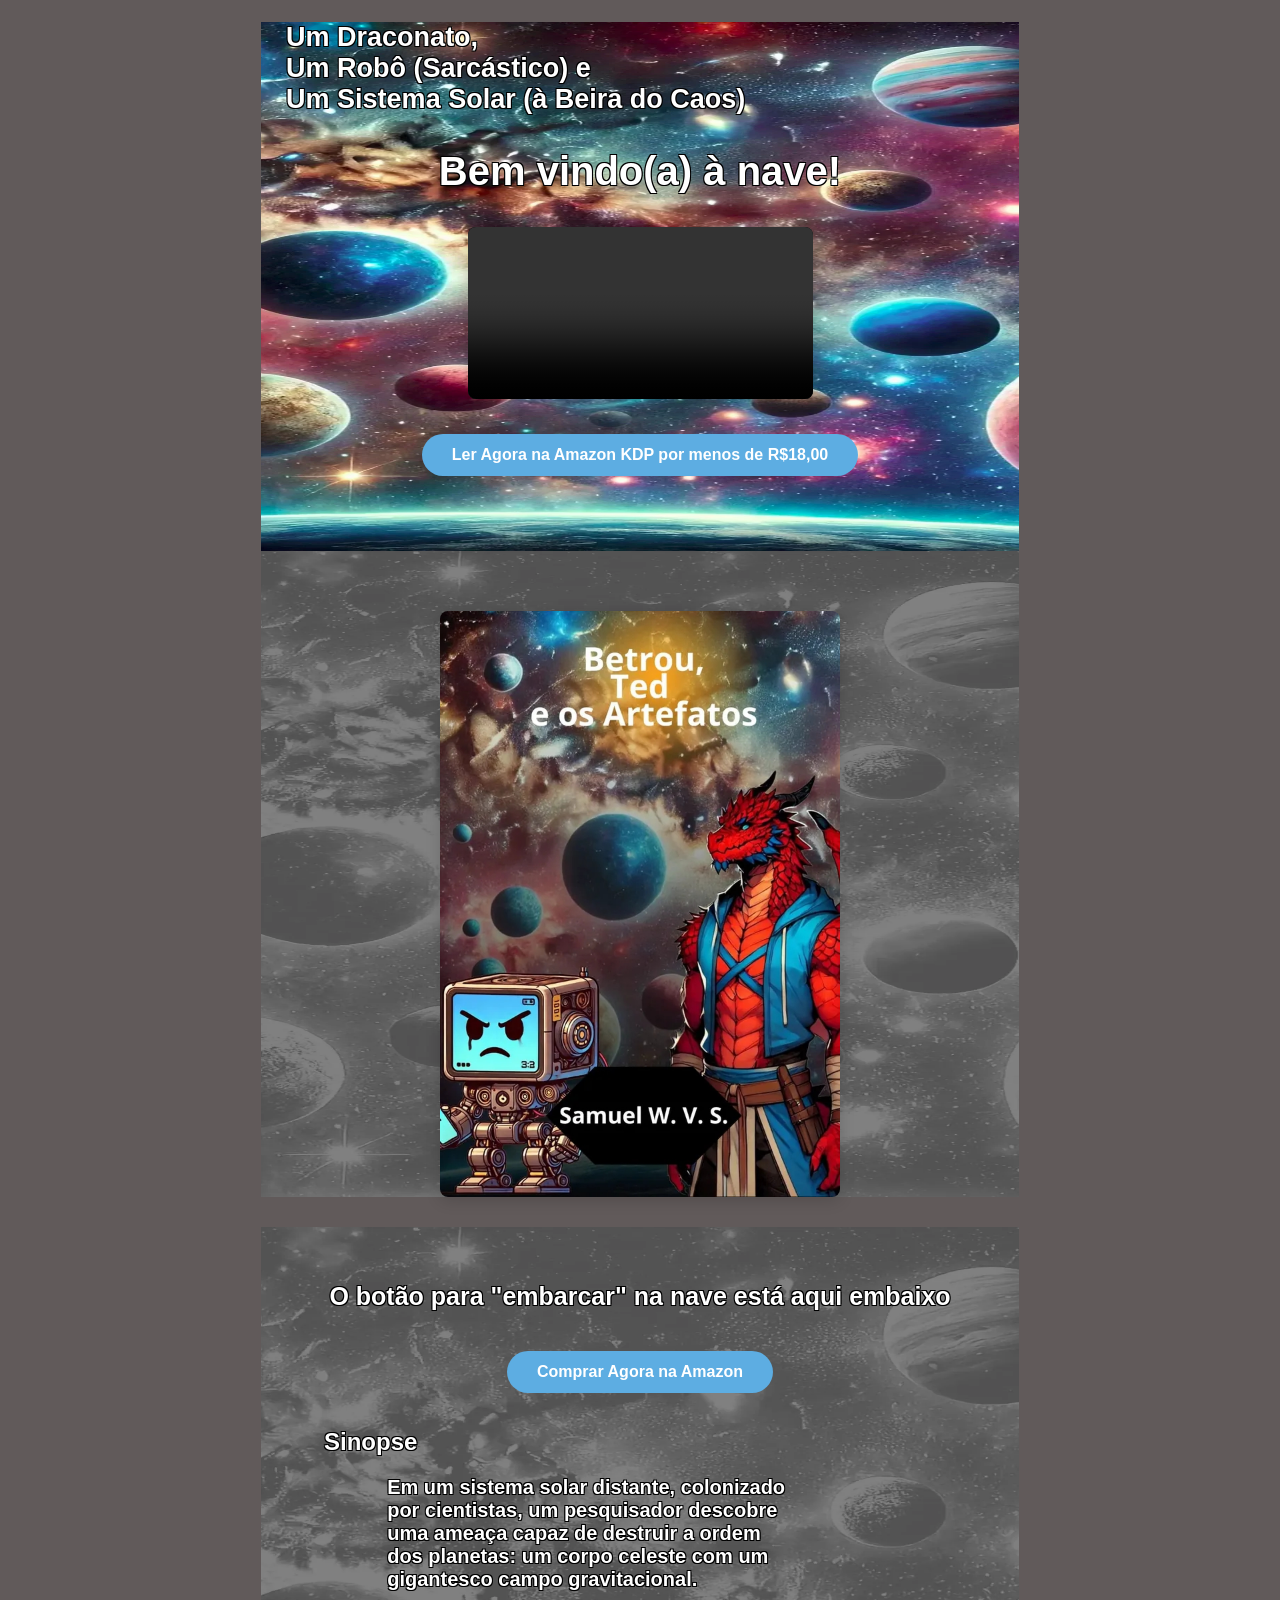
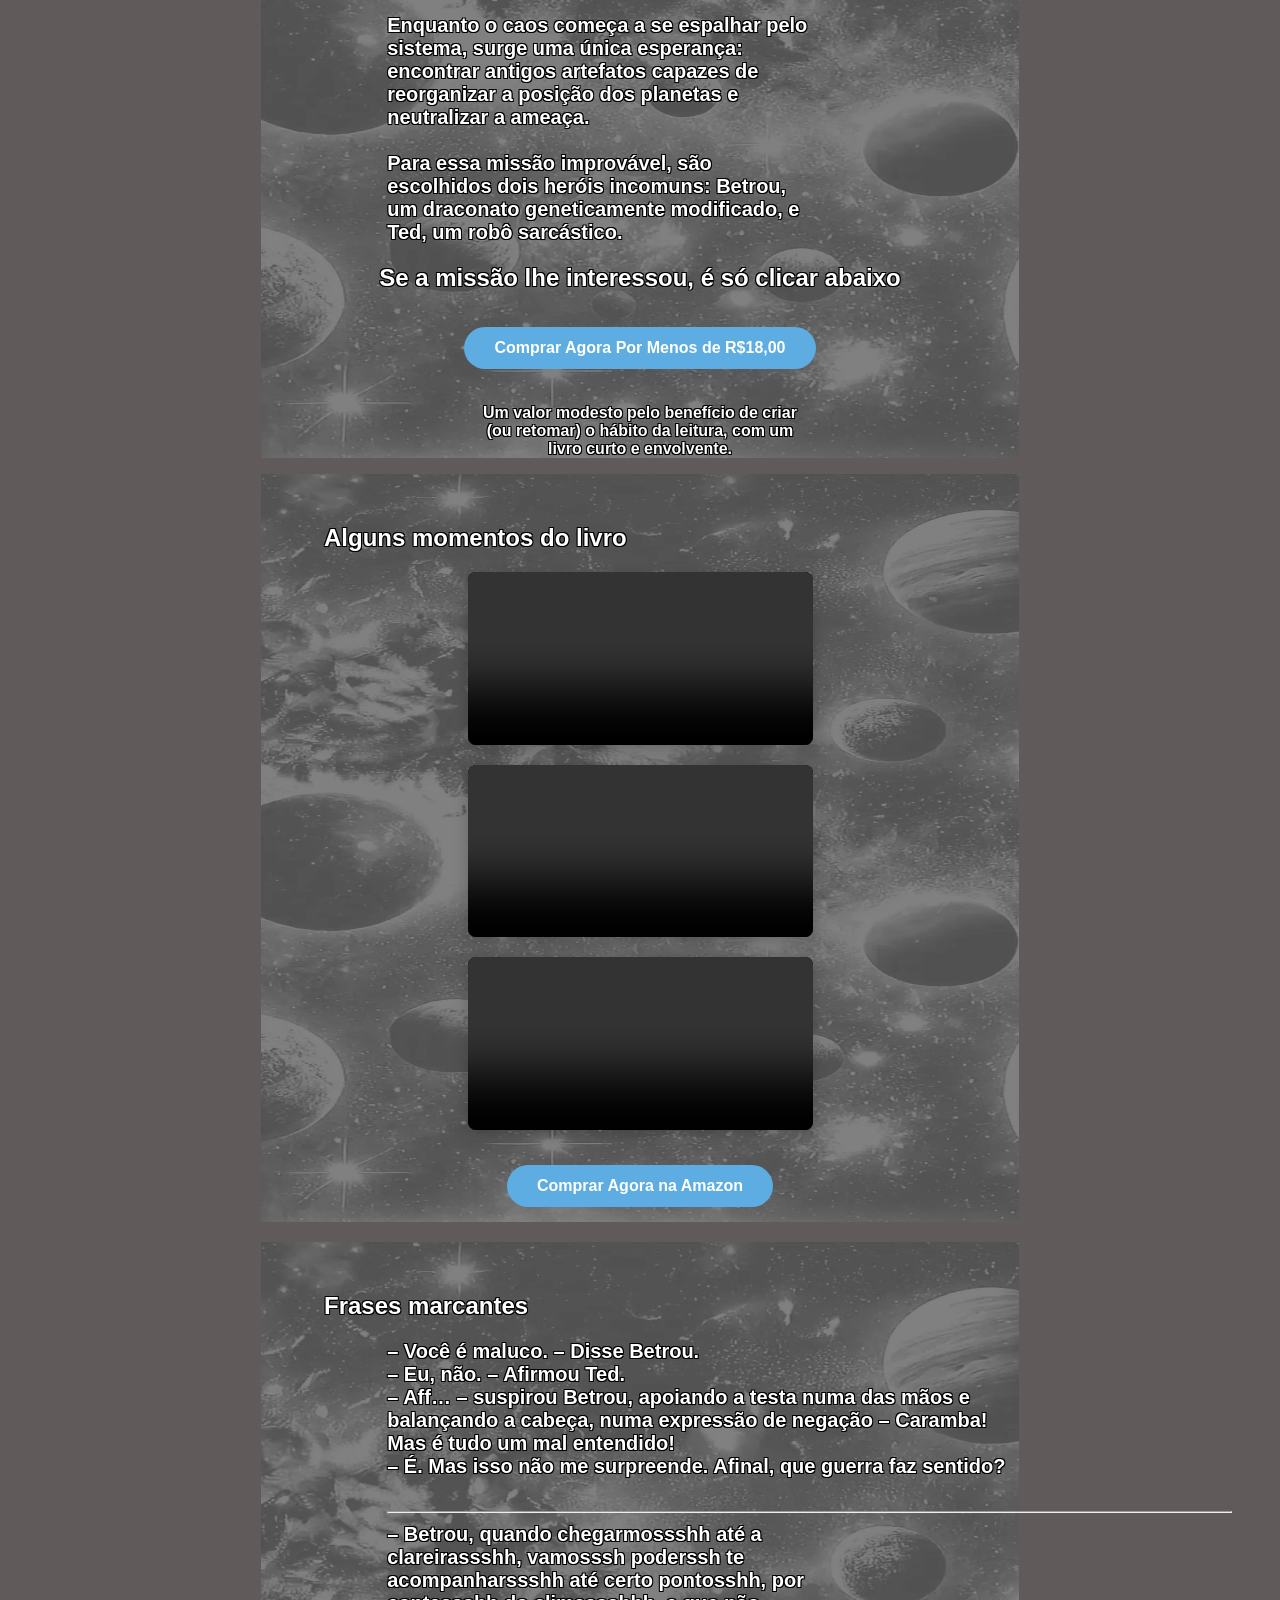
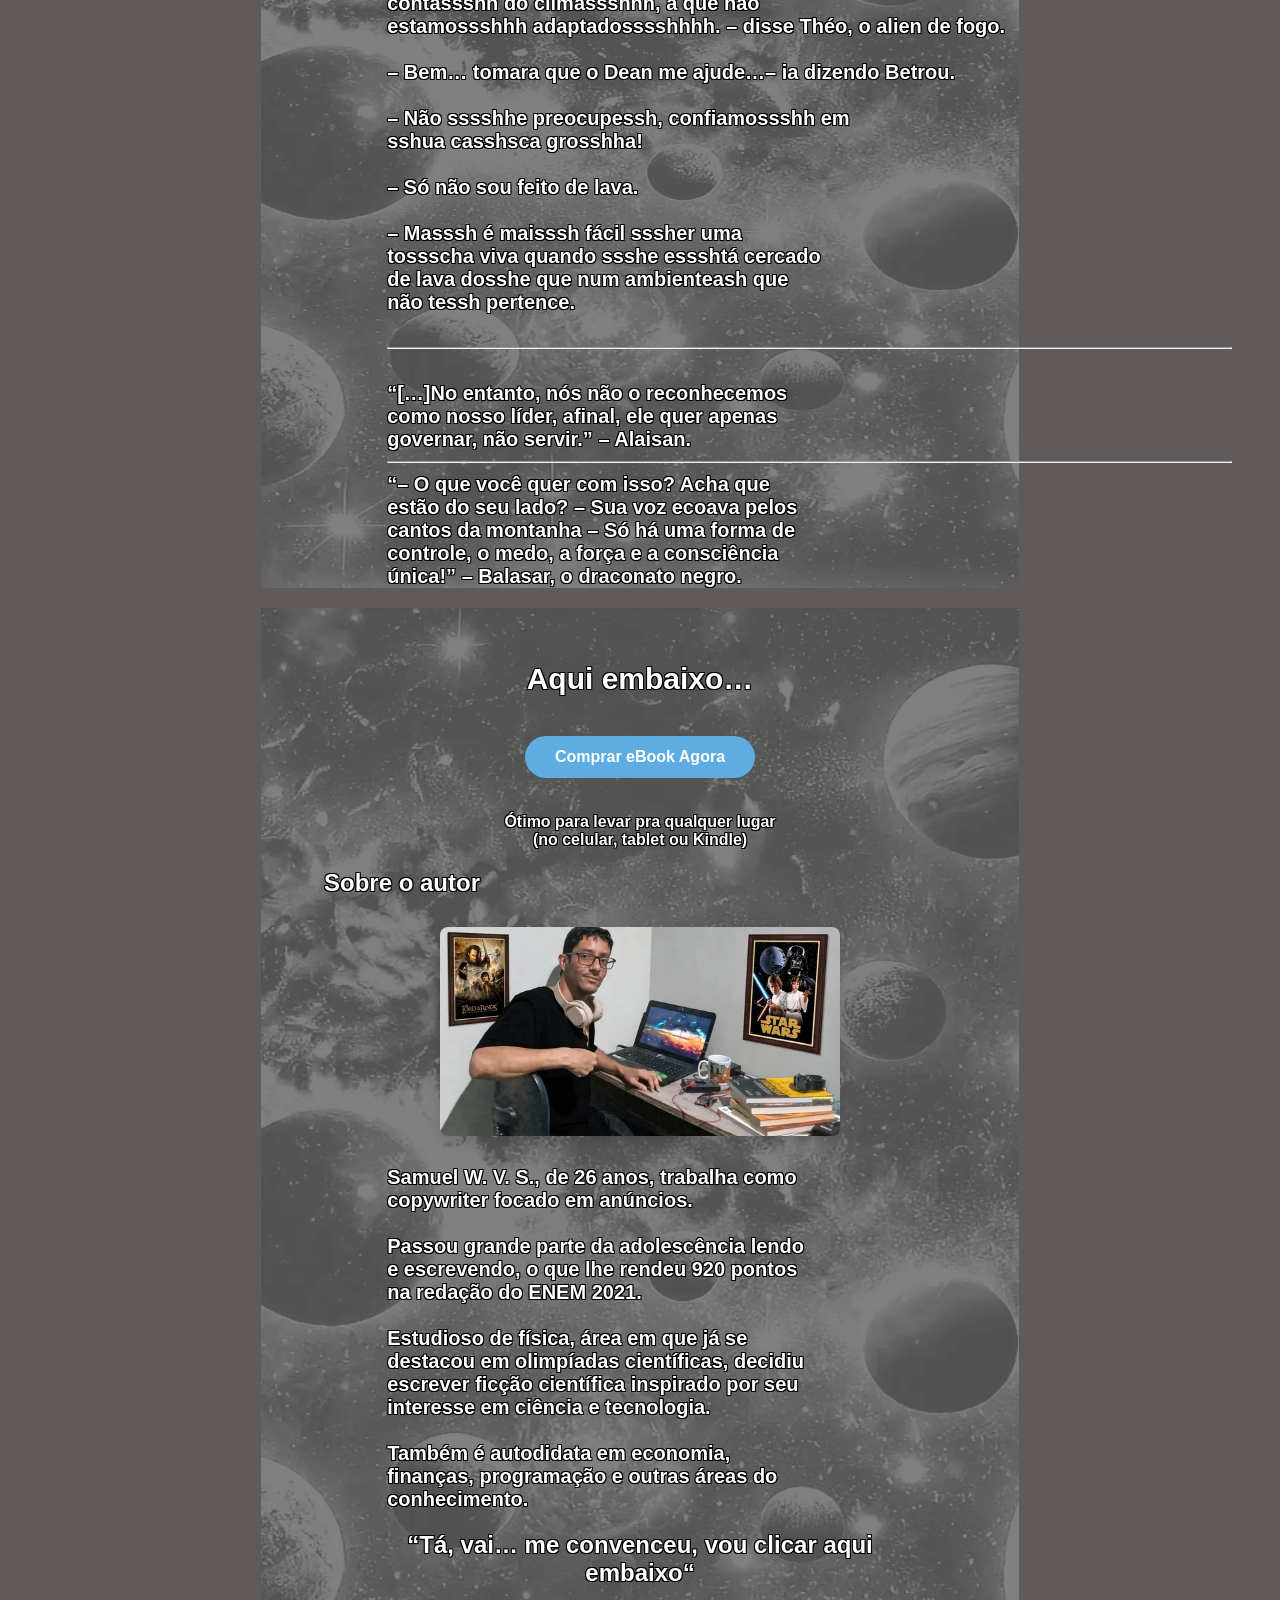
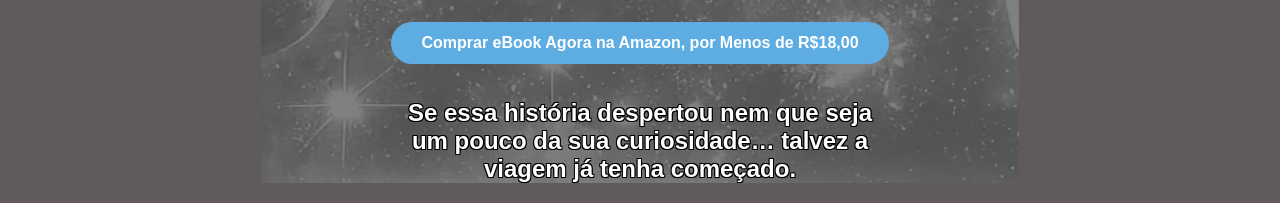
<file: index.html>
<!--
   Minha_landing_page.html
   
   Copyright 2026 Samuel Wallace <samuel@samuel-POSITIVO-MOBILE>
   
   This program is free software; you can redistribute it and/or modify
   it under the terms of the GNU General Public License as published by
   the Free Software Foundation; either version 2 of the License, or
   (at your option) any later version.
   
   This program is distributed in the hope that it will be useful,
   but WITHOUT ANY WARRANTY; without even the implied warranty of
   MERCHANTABILITY or FITNESS FOR A PARTICULAR PURPOSE.  See the
   GNU General Public License for more details.
   
   You should have received a copy of the GNU General Public License
   along with this program; if not, write to the Free Software
   Foundation, Inc., 51 Franklin Street, Fifth Floor, Boston,
   MA 02110-1301, USA.
   
   
-->

<!DOCTYPE html PUBLIC "-//W3C//DTD XHTML 1.0 Strict//EN"
	"http://www.w3.org/TR/xhtml1/DTD/xhtml1-strict.dtd">
<html xmlns="http://www.w3.org/1999/xhtml" xml:lang="en" lang="en">

<head>
		<!-- Google tag (gtag.js) -->
	<script async src="https://www.googletagmanager.com/gtag/js?id=G-KWJBJ7149L"></script>
		<script>
		window.dataLayer = window.dataLayer || [];
		function gtag(){dataLayer.push(arguments);}
		gtag('js', new Date());

		gtag('config', 'G-KWJBJ7149L');

	</script>
	
	
	<script type="text/javascript">
		(function(c,l,a,r,i,t,y){
			c[a]=c[a]||function(){(c[a].q=c[a].q||[]).push(arguments)};
			t=l.createElement(r);t.async=1;t.src="https://www.clarity.ms/tag/"+i;
			y=l.getElementsByTagName(r)[0];y.parentNode.insertBefore(t,y);
		})(window, document, "clarity", "script", "ypzvpjt899");
	</script>
	
	
	
	
	
	
	
	
	
	<title>Bem vindo(a) à nave!</title>
	<meta http-equiv="content-type" content="text/html;charset=utf-8" />
	<meta name="generator" content="Geany 2.0" />
	<link rel = "stylesheet" href = "minha_landing_page.css">
	<meta name = "viewport" content = "width=device-width, initial-scale=1.0" >
	<style>
		
	</style>
	
	<link rel = "icon" type = "image/png" href = "Ted.png"> 
	
	
</head>

<body>
	
	<section class="secao-topo">
	
	<h1>Um Draconato, </br> Um Robô (Sarcástico) e </br> Um Sistema
		Solar (à Beira do Caos) </h1>
	
	<h2 class = "Headline" >
		Bem vindo(a) à nave!
	</h2>
	
	<video autoplay muted loop playsinline class = "gif" controls>  
			<source src = "gif.mp4" type = "video/mp4"> 
		
		</video>
		
		
		
	<div class = "botão_cta_1" > <a href = "https://www.amazon.com.br/Betrou-Artefatos-Samuel-Wallace-Vieira-ebook/dp/B0DJZJZ3MR/ref=mp_s_a_1_1?crid=2NMJMPQ20YWY2&dib=eyJ2IjoiMSJ9.95"
	target = "_blank" class = "btn-compre-agora purchase-button"> Ler Agora na Amazon KDP por menos de R$18,00</a>
	
	</section>
	
	</div>
	
	<section class="secao-resto-1">
		
	
	<img src = "Betrou, Ted e os Artefatos_2.jpg" alt = "Capa" class = "capa-livro" > 
	
	
	
	
	</section>
	
	<section class="secao-resto-1">
		
	<p class = "CTA" > <b>O botão para "embarcar" na nave está aqui embaixo</b> </p>
	
	<div class = "botão_cta_1" > <a href = "https://www.amazon.com.br/Betrou-Artefatos-Samuel-Wallace-Vieira-ebook/dp/B0DJZJZ3MR/ref=mp_s_a_1_1?crid=2NMJMPQ20YWY2&dib=eyJ2IjoiMSJ9.95"
	target = "_blank" class = "btn-compre-agora purchase-button"> Comprar Agora na Amazon </a>
	
	</div>
	
	<h2 class = "Título_2"> <b>Sinopse</b> </h2>
	
	<p class = "Parágrafo_alinhado" > <b>Em um sistema solar distante, colonizado </br>
	 por cientistas, um pesquisador descobre </br>
	 uma ameaça capaz de destruir a ordem </br>
	 dos planetas: um corpo celeste com um </br>
	  gigantesco campo gravitacional. </br> </br>
	  
	  
	Enquanto o caos começa a se espalhar pelo </br>
	 sistema, surge uma única esperança: </br>
	 encontrar antigos artefatos capazes de </br>
	 reorganizar a posição dos planetas e </br>
	  neutralizar a ameaça. <br> </br>
	  
	  
	Para essa missão improvável, são </br>
	escolhidos dois heróis incomuns: Betrou, </br>
	 um draconato geneticamente modificado, e </br>
	 Ted, um robô sarcástico.</b> </p>
	 
	 
	 <h2 class = "CTA" > Se a missão lhe interessou, é só clicar abaixo </h2>
	 
	 <div class = "botão_cta_2" > <a href = "https://www.amazon.com.br/Betrou-Artefatos-Samuel-Wallace-Vieira-ebook/dp/B0DJZJZ3MR/ref=mp_s_a_1_1?crid=2NMJMPQ20YWY2&dib=eyJ2IjoiMSJ9.95"
	target = "_blank" class = "btn-compre-agora purchase-button"> Comprar Agora Por Menos de R$18,00 </a>
	
	</div>
	 
	 <p class = "complemento" > <b>Um valor modesto pelo benefício de criar </br>
	  (ou retomar) o hábito da leitura, com um </br>
	  livro curto e envolvente. </b> </p>
	  
	 </section>
	 <section class="secao-resto-1"> 
	  
	<h2 class = "Título_2" >
		<b>Alguns momentos do livro </b>
	  </h2>
	  
	  
	  <div class = "video_1" >
	  
		<video controls>  
			<source src = "Uma cidade...2.0.mp4" type = "video/mp4"> 
		
		</video>
	  
	  </div>
	  
	  
	  <div class = "video_2" >
	  
		<video controls>  
			<source src = "Um planeta de lava....mp4" type = "video/mp4"> 
		
		</video>
	  
	  </div>
	  
	  
	  <div class = "video_3" >
	  
		<video controls>  
			<source src = "Uma cidade deserta....mp4" type = "video/mp4"> 
		
		</video>
	  
	  </div>
	  
	  
	  <div class = "botão_cta_1" class="purchase-button" > <a href = "https://www.amazon.com.br/Betrou-Artefatos-Samuel-Wallace-Vieira-ebook/dp/B0DJZJZ3MR/ref=mp_s_a_1_1?crid=2NMJMPQ20YWY2&dib=eyJ2IjoiMSJ9.95"
	target = "_blank" class = "btn-compre-agora purchase-button"> Comprar Agora na Amazon </a>
	
	</div>
	  
	  </section>
	  
	<section class="secao-resto-1">
	  
	<h2 class = "Título_2">
			<b>Frases marcantes</b>
	</h2>
	
	<blockquote>
	
		<b>– Você é maluco. – Disse Betrou. </br>
		– Eu, não. – Afirmou Ted.</br>
		– Aff… – suspirou Betrou, apoiando a testa numa das mãos e </br>
		balançando a cabeça, numa expressão de negação – Caramba!</br> Mas é tudo um mal entendido! </br>
		– É. Mas isso não me surpreende. Afinal, que guerra faz sentido? </b> </br> </br>
		
		<hr>
		
	<b>– Betrou, quando chegarmossshh até a </br>
		clareirassshh, vamosssh poderssh te </br>
		acompanharssshh até certo pontosshh, por</br>
		contassshh do climassshhh, a que não </br>
		 estamossshhh adaptadosssshhhh. – disse Théo, o alien de fogo. </br> </br>
		 
		– Bem… tomara que o Dean me ajude…– ia dizendo Betrou.</br> </br>
		– Não sssshhe preocupessh, confiamossshh em </br> sshua casshsca grosshha!</br></br>
		– Só não sou feito de lava. </br></br>
		– Masssh é maisssh fácil sssher uma </br>
		tossscha viva quando ssshe essshtá cercado </br>
		de lava dosshe que num ambienteash que </br>
		 não tessh pertence. </br></b> 
		 
		 </br>
		
		
	
		 <hr>
		 </br>
		 <b> “[…]No entanto, nós não o reconhecemos</br>
		 como nosso líder, afinal, ele quer apenas</br>
		 governar, não servir.” – Alaisan.</br></b>
		 
		 <hr>
		 
		 <b> “– O que você quer com isso? Acha que </br>
		 estão do seu lado? – Sua voz ecoava pelos </br>
		 cantos da montanha – Só há uma forma de</br>
		 controle, o medo, a força e a consciência </br>
		 única!” – Balasar, o draconato negro.</b> 
		 
	</blockquote>
	
	</section>
	<section class="secao-resto-1">
			
		<h2 class = "CTA_x" > Aqui embaixo… </h2>
		
		<div class = "botão_cta_3" class="purchase-button" > <a href = "https://www.amazon.com.br/Betrou-Artefatos-Samuel-Wallace-Vieira-ebook/dp/B0DJZJZ3MR/ref=mp_s_a_1_1?crid=2NMJMPQ20YWY2&dib=eyJ2IjoiMSJ9.95"
	target = "_blank" class = "btn-compre-agora purchase-button"> Comprar eBook Agora </a>
	
	</div>
		
		<p class = "complemento" > <b>Ótimo para levar pra qualquer lugar </br>
				(no celular, tablet ou Kindle) </b> </p>
				
	<h2 class = "Título_2" > <b>Sobre o autor</b> </h2>
	
	
	
	<img src = "LROTF.jpg" alt = "Autor" class = "Autor" >
	
	<p class = "Parágrafo_alinhado" > <b>Samuel W. V. S., de 26 anos, trabalha como </br>
	 copywriter focado em anúncios. </br> </br>
	 
	Passou grande parte da adolescência lendo </br>
	e escrevendo, o que lhe rendeu 920 pontos</br>
	na redação do ENEM 2021.</br> </br>
	
	Estudioso de física, área em que já se </br>
	destacou em olimpíadas científicas, decidiu </br>
	escrever ficção científica inspirado por seu </br>
	interesse em ciência e tecnologia.</br></br>
	
	Também é autodidata em economia, </br>
	finanças, programação e outras áreas do </br>
	conhecimento.</b></br> </p>
	
		
		
	<h2 class = "CTA" > <b>“Tá, vai… me convenceu, vou clicar aqui</br>
	 embaixo“ </b> </h2>
	 
	 <div class = "botão_cta_4" class="purchase-button" > <a href = "https://www.amazon.com.br/Betrou-Artefatos-Samuel-Wallace-Vieira-ebook/dp/B0DJZJZ3MR/ref=mp_s_a_1_1?crid=2NMJMPQ20YWY2&dib=eyJ2IjoiMSJ9.95"
	target = "_blank" class = "btn-compre-agora purchase-button"> Comprar eBook Agora na Amazon, por Menos de R$18,00 </a>
	
	</div>
	 
	 <h2 class = "CTA" > 
		 
	<b>Se essa história despertou nem que seja </br>
	 um pouco da sua curiosidade… talvez a </br>
	 viagem já tenha começado.</br> </b></h2>
	 
	 
	 
	
	 
	 </section>
	 
	 
	 <div class="scroll-arrow" id="scrollArrow" aria-hidden="true">
		<svg viewBox="0 0 24 24" width="28" height="28">
			<path d="M12 4v15M5 12l7 7 7-7" fill="none" stroke="currentColor" stroke-width="2.2" stroke-linecap="round" stroke-linejoin="round"/>
		</svg>
	</div>
	
	
	<script>
	const arrow = document.getElementById('scrollArrow');
	let lastScrollY = window.scrollY;
	let hideTimeout = null;
	let isTemporarilyHidden = false;

  function canShowArrow() {
    const scrollTop = window.scrollY || document.documentElement.scrollTop;
    const windowHeight = window.innerHeight;
    const docHeight = document.documentElement.scrollHeight;
    const distanceToBottom = docHeight - (scrollTop + windowHeight);

    return distanceToBottom > 180 && !isTemporarilyHidden;
  }

  function showArrow() {
    if (canShowArrow()) {
      arrow.classList.add('visible');
    }
  }

  function hideArrow() {
    arrow.classList.remove('visible');
  }

  // 1. Some quando a pessoa começa a rolar para baixo
  window.addEventListener('scroll', () => {
    const currentScrollY = window.scrollY;

    if (currentScrollY > lastScrollY + 5) {
      // Rolando para baixo
      hideArrow();
    }

    lastScrollY = currentScrollY;

    // Se parar de rolar e ainda tiver conteúdo, mostra de novo depois de um tempinho
    clearTimeout(hideTimeout);
    hideTimeout = setTimeout(() => {
      showArrow();
    }, 900);
  }, { passive: true });

  // 2. Quando um botão de compra aparece → esconde por 1,5s
  const purchaseButtons = document.querySelectorAll('.purchase-button');

  const observer = new IntersectionObserver((entries) => {
    entries.forEach(entry => {
      if (entry.isIntersecting) {
        // Botão entrou na tela
        isTemporarilyHidden = true;
        hideArrow();

        // Volta depois de 1,5 segundos
        setTimeout(() => {
          isTemporarilyHidden = false;
          showArrow();
        }, 1500);
      }
    });
  }, {
    threshold: 0.4   // quando 40% do botão estiver visível
  });

  purchaseButtons.forEach(btn => observer.observe(btn));

  // Atualiza no carregamento e redimensionamento
  window.addEventListener('load', showArrow);
  window.addEventListener('resize', showArrow);

  // Clique na seta rola um pouco para baixo
  arrow.addEventListener('click', () => {
    window.scrollBy({
      top: window.innerHeight * 0.7,
      behavior: 'smooth'
    });
  });
</script>
	
	 
</body>

</html>
</file>
<file: minha_landing_page.css>
.scroll-arrow {
  position: fixed;
  bottom: 28px;
  left: 50%;
  transform: translateX(-50%);
  width: 48px;
  height: 48px;
  display: flex;
  align-items: center;
  justify-content: center;
  color: #ff3333;
  background: rgba(0, 0, 0, 0.35);
  border-radius: 50%;
  backdrop-filter: blur(4px);
  cursor: pointer;
  z-index: 999;
  opacity: 0;
  visibility: hidden;
  transition: opacity 0.35s ease, visibility 0.35s ease, transform 0.35s ease;
  pointer-events: none;
}

.scroll-arrow.visible {
  opacity: 1;
  visibility: visible;
  pointer-events: auto;
  animation: arrow-bounce 1.8s ease-in-out infinite;
}

.scroll-arrow:hover {
  transform: translateX(-50%) scale(1.08);
  background: rgba(0, 0, 0, 0.5);
}

@keyframes arrow-bounce {
  0%, 100% { transform: translateX(-50%) translateY(0); }
  50% { transform: translateX(-50%) translateY(7px); }
}

/* Respeita quem não gosta de movimento */
@media (prefers-reduced-motion: reduce) {
  .scroll-arrow.visible {
    animation: none;
  }
}

/* BOTÕES DE COMPRA */
.purchase-button {
  position: relative;
  overflow: hidden;
  isolation: isolate;
}

/* EFEITO DE LUZ */
.purchase-button::after {
  content: "";
  position: absolute;
  top: 0;
  left: 0;
  width: 75%;
  height: 100%;
  background: linear-gradient(
    110deg,
    transparent,
    rgba(255, 255, 255, 0.75),
    transparent
  );
  transform: translateX(-180%) skewX(-20deg);
  animation: button-shine 2.0s ease-in-out infinite;
  pointer-events: none;
}

@keyframes button-shine {
  0%, 25% {
    transform: translateX(-180%) skewX(-20deg);
  }
  100% {
    transform: translateX(280%) skewX(-20deg);
  }
}

/* ACESSIBILIDADE */
@media (prefers-reduced-motion: reduce) {
  .scroll-hint a,
  .purchase-button::after {
    animation: none;
  }

  html {
    scroll-behavior: auto;
  }
}

/* ROLAGEM SUAVE */
html {
  scroll-behavior: smooth;
}


body {
    
    
.secao-topo {
	background: url('space_light.webp') no-repeat center center;
	background-size: 60% 100%;
	background-attachment: scroll;   /* ou fixed, se quiser */
	padding-bottom: 40px;


}

.secao-resto-1 {
		
	background: url('space.webp') no-repeat center center;
	background-size: 60% 100%;
	background-attachment: scroll;
	padding-top: 30px;

}
    
    background-color: #615a5a;
    font-family: Arial, sans-serif;
    
    #background: url('fundo_azul_espacial.webp') no-repeat center center fixed;
    #background-size: cover;
    #background-color: #0a0f1e;
    
    
    h1 {
    color: #FFFFFF;
    #text-shadow: 2px 2px 4px #000000;
    text-shadow: 
        -1px -1px 0 #000,  
         1px -1px 0 #000,
        -1px  1px 0 #000,
         1px  1px 0 #000;
    text-align: left;
    font-size: 27px;
    margin-left: 22%;
}
	h2.Headline {
	
	text-shadow: 
        -1px -1px 0 #000,  
         1px -1px 0 #000,
        -1px  1px 0 #000,
         1px  1px 0 #000;
	color: #FFFFFF;
	font-size: 40px;
	text-align: center;
	}
	
	.gif {
	
	max-width: 345px;
	max-height: 70vh;
	width: 100%;
	margin: 20px auto;
	border-radius: 8px;
	overflow: hidden;
	box-shadow: 0 4px 15px rgba(0, 0, 0, 0.2);
	
	display: flex;
	justify-content: center;
	align-items: center;
	background: #000;
	
	}
	
	
	.capa-livro {
	
	width: 45%;
	max-width: 400px;
	min-width: 280px;
	height: auto;
	
	display: block;
	margin: 30px auto;
	border-radius: 8px;
	box-shadow: 0 4px 15px rgba(0, 0, 0, 0.15);
	}
	
	.botão_cta_1 {
		width: 100%;
		display: flex;
		justify-content: center;
		margin: 20px 0;
	
	}
	
	.botão_cta_2 {
		width: 100%;
		display: flex;
		justify-content: center;
		margin: 20px 0;
	
	}
	
	.botão_cta_3 {
		width: 100%;
		display: flex;
		justify-content: center;
		margin: 20px 0;
	
	}
	
	.botão_cta_4 {
		width: 100%;
		display: flex;
		justify-content: center;
		margin: 20px 0;
	
	}
	
	
	.btn-compre-agora {
		display: inline-block;
		background-color: #5dade2;
		align-self: center;
		color: #ffffff;
		text-align: center;
		padding: 12px 30px;
		margin: 15px 0;
		border-radius: 25px;
		text-decoration: none;
		font-family: Arial, sans-serif;
		font-weight: bold;
		font-size: 16px;
		transition: all 0.3s ease; 
		
	}
	
	.btn-compre-agora:hover {
		background-color: #e74c3c;
		color: #ffffff;
		cursor: pointer;
	
	
	}
	
	.video_1 {
	
	max-width: 345px;
	max-height: 70vh;
	width: 100%;
	margin: 20px auto;
	border-radius: 8px;
	overflow: hidden;
	box-shadow: 0 4px 15px rgba(0, 0, 0, 0.2);
	
	display: flex;
	justify-content: center;
	align-items: center;
	background: #000;
	
	}
	
	.video_1 video {
		width: 100%;
		height: 100%;
		max-height: 70vh;
		object-fit: contain; 
	}
	
	.video_2 {
	
	max-width: 345px;
	max-height: 70vh;
	width: 100%;
	margin: 20px auto;
	border-radius: 8px;
	overflow: hidden;
	box-shadow: 0 4px 15px rgba(0, 0, 0, 0.2);
	
	display: flex;
	justify-content: center;
	align-items: center;
	background: #000;
	
	}
	
	.video_2 video {
		width: 100%;
		height: 100%;
		max-height: 70vh;
		object-fit: contain; 
	}
	
	.video_3 {
	
	max-width: 345px;
	max-height: 70vh;
	width: 100%;
	margin: 20px auto;
	border-radius: 8px;
	overflow: hidden;
	box-shadow: 0 4px 15px rgba(0, 0, 0, 0.2);
	
	display: flex;
	justify-content: center;
	align-items: center;
	background: #000;
	
	}
	
	.video_3 video {
		width: 100%;
		height: 100%;
		max-height: 70vh;
		object-fit: contain; 
	}
	
	
	
	p.CTA {
		text-shadow: 
        -1px -1px 0 #000,  
         1px -1px 0 #000,
        -1px  1px 0 #000,
         1px  1px 0 #000;
		color: #FFFFFF;
		text-align: center;
		font-size: 25px;
	}
	h2.Título_2 {
	text-shadow: 
        -1px -1px 0 #000,  
         1px -1px 0 #000,
        -1px  1px 0 #000,
         1px  1px 0 #000;
	color: #FFFFFF;
	text-align: left;
	margin-left: 25%;
	}
	p.Parágrafo_alinhado {
	#text-shadow: 2px 2px 4px #000000;
	text-shadow: 
        -1px -1px 0 #000,  
         1px -1px 0 #000,
        -1px  1px 0 #000,
         1px  1px 0 #000;
	color: #FFFFFF;
	text-align: left;
	margin-left: 30%;
	font-size: 20px;
	}
	
	h2.CTA {
	text-shadow: 
        -1px -1px 0 #000,  
         1px -1px 0 #000,
        -1px  1px 0 #000,
         1px  1px 0 #000;
	text-align: center;
	color: #FFFFFF;
	}
	
	h2.CTA_x {
	text-shadow: 
        -1px -1px 0 #000,  
         1px -1px 0 #000,
        -1px  1px 0 #000,
         1px  1px 0 #000;
	color: #FFFFFF;
	text-align: center;
	font-size: 30px;
	
	}
	
	p.complemento {
	text-shadow: 
        -1px -1px 0 #000,  
         1px -1px 0 #000,
        -1px  1px 0 #000,
         1px  1px 0 #000;
	text-align: center;
	color: #FFFFFF;
	
	}
	
	blockquote {
		text-shadow: 
        -1px -1px 0 #000,  
         1px -1px 0 #000,
        -1px  1px 0 #000,
         1px  1px 0 #000;
		color: #FFFFFF;
		text-align: left;
		margin-left: 30%;
		font-size: 20px;
	
	}
	
	.Autor {
	
	width: 45%;
	max-width: 400px;
	min-width: 280px;
	height: auto;
	
	display: block;
	margin: 30px auto;
	border-radius: 8px;
	box-shadow: 0 4px 15px rgba(0, 0, 0, 0.15);
	}
	
	
}

@media (max-width: 768px) {


	.secao-topo {
	background: url('space_light.webp') no-repeat center center;
	background-size: 120% 100% !important;
	background-attachment: scroll;   /* ou fixed, se quiser */
	padding-bottom: 40px;


}

	.secao-resto-1 {
		
	background: url('recorte_melhorada_bw_classic-1.jpg') no-repeat center center;
	background-size: 160% 120% !important;
	background-attachment: scroll;
	padding-top: 30px;

}

	h1 {
	color: #FFFFF;
	text-shadow: 2px 2px 4px rgba(0, 0, 0, 0.7);
	margin-left: 4% !important;
	margin: center;
	font-size: 16px !important;
	}

	h2.Headline {	
	margin-left: 5%;
	font-size: 22px !important;
	
	}
	
	.gif {
	
	max-width: 345px !important;
	max-height: 48vh !important;
	width: 80% !important;
	margin: 20px auto;
	border-radius: 8px;
	overflow: hidden;
	box-shadow: 0 4px 15px rgba(0, 0, 0, 0.2);
	
	display: flex;
	justify-content: center;
	align-items: center;
	background: #000;
	
	}
	
	.gif video {
		width: 100%;
		height: 100%;
		max-height: 70vh;
		object-fit: contain; 
	}
	
	[.capa-livro {
	margin-left: 5%;
	font-size: 16px;
	
	}]
	
	.capa-livro {
	
	width: 45% !important;
	max-width: 400px !important;
	min-width: 280px !important;
	height: auto;
	
	display: block;
	margin: 30px auto;
	border-radius: 8px;
	box-shadow: 0 4px 15px rgba(0, 0, 0, 0.15);
	}
	
	p.CTA {
	margin-left: 5%;
	font-size: 22px !important;
	
	}
	h2.Título_2 {
	margin-left: 5% !important;
	font-size: 22px !important;
	
	}
	
	p.Parágrafo_alinhado {
	
	margin-left: 5% !important;
	font-size: 14px !important;
	text-align: left !important;
	}
	
	h2.CTA {
	#margin-left: 5%;
	font-size: 20px !important;
	justify-content: center !important;
	
	}
	
	p.complemento{
	margin-left: 5%;
	font-size: 15px;
	
	}
	
	blockquote {
	margin-left: 5% !important;
	font-size: 16px !important;
	
	}
	
	h2.CTA_x {
	
	text-align: center;
	font-size: 22px;
	
	}
	
}
</file>
